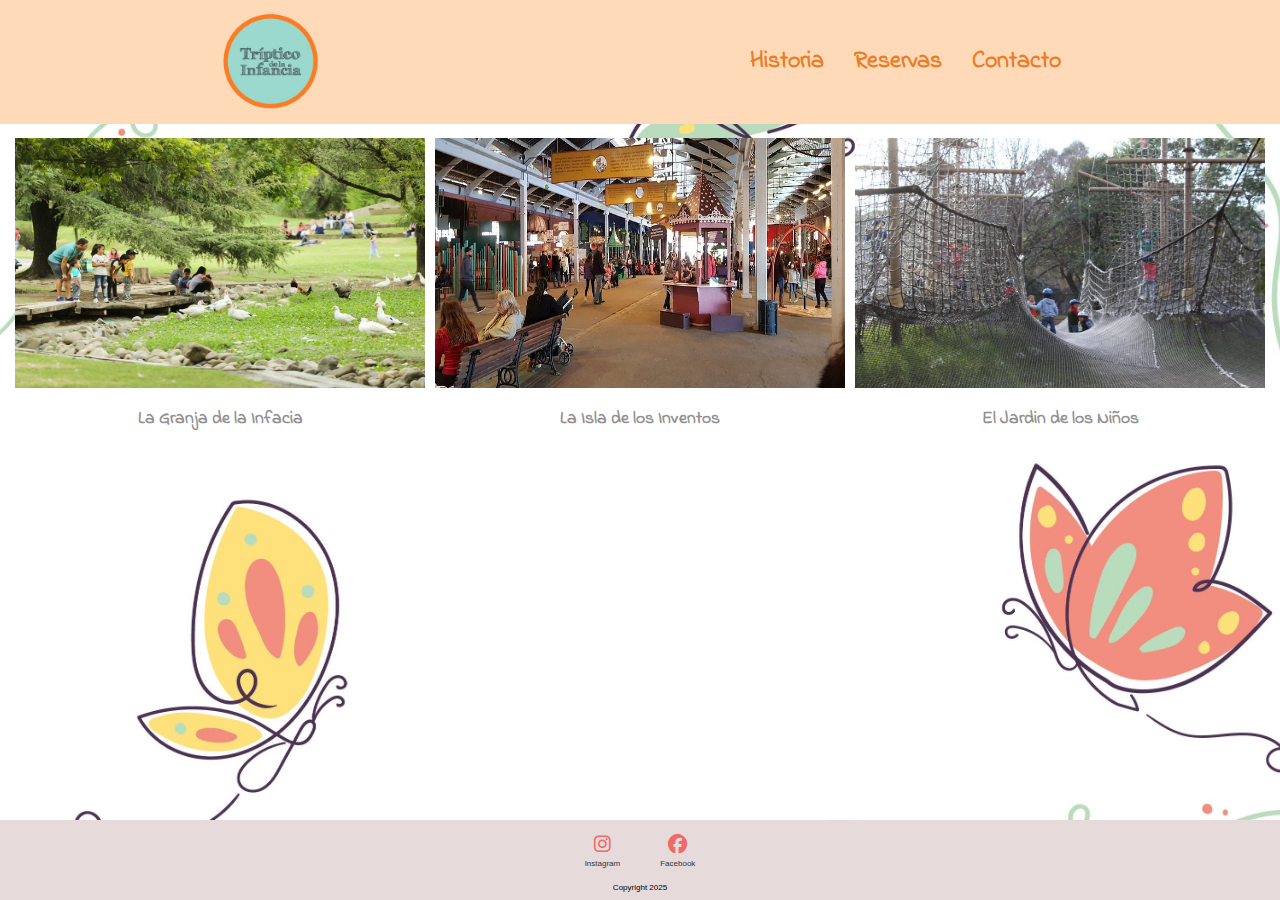
<file: index.html>
<!DOCTYPE html>
<html lang="en">
<head>
    <meta charset="UTF-8">
    <meta name="viewport" content="width=device-width, initial-scale=1.0">
    <link rel="stylesheet" href="style.css">
    <link rel="stylesheet" href="https://cdnjs.cloudflare.com/ajax/libs/font-awesome/6.7.2/css/all.min.css" integrity="sha512-Evv84Mr4kqVGRNSgIGL/F/aIDqQb7xQ2vcrdIwxfjThSH8CSR7PBEakCr51Ck+w+/U6swU2Im1vVX0SVk9ABhg==" crossorigin="anonymous" referrerpolicy="no-referrer" />
    <link rel="preconnect" href="https://fonts.googleapis.com">
    <link rel="preconnect" href="https://fonts.gstatic.com" crossorigin>
    <link href="https://fonts.googleapis.com/css2?family=Indie+Flower&family=Roboto:ital,wght@0,100..900;1,100..900&display=swap" rel="stylesheet">
    <link rel="shortcut icon" href="images/triptico.png"> <!--utiliza la imagen como icono en la pestaña-->
    <title>Triptico</title>
</head>
<body>
    <div class="fondo">
        <div class="grid"> 
            <header>        
                <img src="images/triptico.png" alt="">
                <!--navegacion-->
                <nav class="nav-links">
                    <a href="Historia.html">Historia</a>
                    <a href="Reservas.html">Reservas</a>
                    <a href="Contacto.html">Contacto</a>
                </nav>
                
            </header>
            <main>
                <div class="Bloque">    
                    <div class="div-imagen">
                        <div>
                            <a href="granja.html">
                                <img class="imagen" src="images/granja.jpg" alt="Granja de la Infacia">
                            </a>
                            <div class="text">La Granja de la Infacia</div>
                        </div>
                        <div>
                            <a href="isla.html">
                                <img class="imagen" src="images/isla.jpg" alt="Isla de los Inventos">
                            </a>
                            <div class="text">La Isla de los Inventos</div>
                        </div>
                        <div>
                            <a href="jardin.html">
                                <img class="imagen" src="images/jardin.jpg" alt="Jardin de los niños">
                            </a>
                            <div class="text">El Jardin de los Niños</div>
                        </div>
                        
                    </div>
                </div>
            </main>
        
        <!-- <main>
            para poner una barra de busqueda
                            <input type="text">

                <iframe width="560" height="315" src="https://www.youtube.com/embed/PNFU2q-JchU?si=Z2vnxca2Xh-wCuYt" title="YouTube video player" frameborder="0" allow="accelerometer; autoplay; clipboard-write; encrypted-media; gyroscope; picture-in-picture; web-share" referrerpolicy="strict-origin-when-cross-origin" allowfullscreen></iframe> --esto se obtiene de compartir "insertar" y ese mismo codigo es esto
            </main> 

                <p>Lorem, ipsum dolor sit amet consectetur adipisicing elit. Pariatur cum tenetur reprehenderit alias quidem excepturi, aut quam ex a vitae consequatur asperiores non maiores magni? Fuga nisi nobis iste labore!</p>
            <ul>
                <li>  Listando 1</li>
                <li>  Listando 2</li>
            </ul> 
                
        -->
            <footer>
                <div class="SocialMedia">
                    <div class="social-item">
                        <i class="fa-brands fa-instagram"></i>
                        <p>Instagram</p>
                    </div>
                    <div class="social-item">
                        <i class="fa-brands fa-facebook"></i>
                        <p>Facebook</p>
                    </div>
                </div>
                <div>
                    <p>Copyright 2025</p>
                </div>
            </footer>
        </div>
    </div>
</body>
</html>
</file>
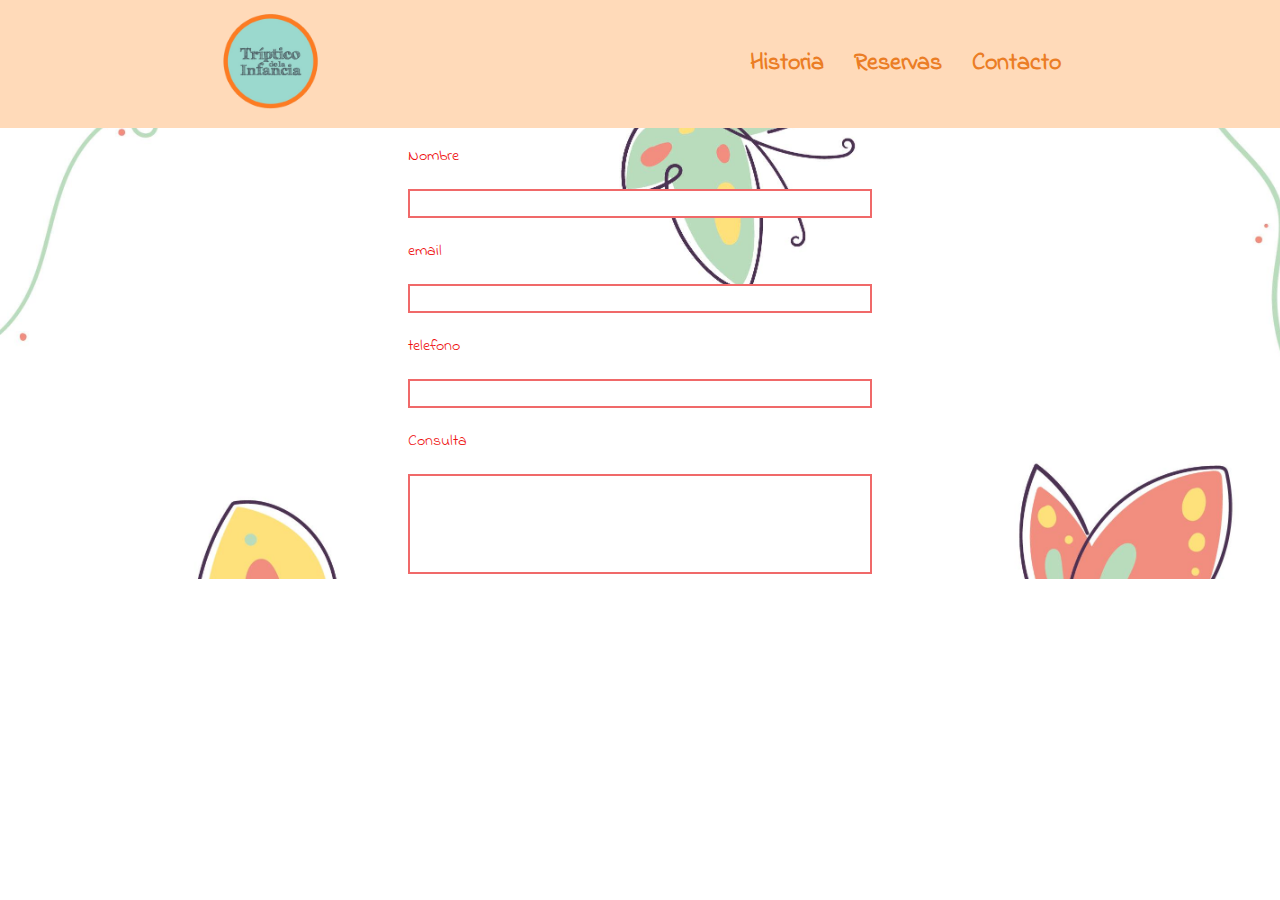
<file: Contacto.html>
<!DOCTYPE html>
<html lang="en">
<head>
    <meta charset="UTF-8">
    <link rel="stylesheet" href="style.css">
    <link rel="stylesheet" href="https://cdnjs.cloudflare.com/ajax/libs/font-awesome/6.7.2/css/all.min.css" integrity="sha512-Evv84Mr4kqVGRNSgIGL/F/aIDqQb7xQ2vcrdIwxfjThSH8CSR7PBEakCr51Ck+w+/U6swU2Im1vVX0SVk9ABhg==" crossorigin="anonymous" referrerpolicy="no-referrer" />
    <link rel="preconnect" href="https://fonts.googleapis.com">
    <link rel="preconnect" href="https://fonts.gstatic.com" crossorigin>
    <link href="https://fonts.googleapis.com/css2?family=Indie+Flower&family=Roboto:ital,wght@0,100..900;1,100..900&display=swap" rel="stylesheet">
    
    <meta name="viewport" content="width=device-width, initial-scale=1.0">
    <title>Contacto</title>
</head>
<body>
    <div class="fondo">
        <header>
            <a href="index.html">        
                <img src="images/triptico.png" alt="">
            </a>
                <!--navegacion-->
                <nav class="nav-links">
                    <a href="Historia.html">Historia</a>
                    <a href="Reservas.html">Reservas</a>                    
                    <a href="Contacto.html">Contacto</a>
                </nav>
            
        </header>
        <main>
            <div class="formulario">
                <p class="f-text">Nombre</p>
                <input type="text">
                <p class="f-text">email</p>
                <input type="email" name="" id="">
                <p class="f-text">telefono</p>
                <input type="tel" name="" id="">
                <p class="f-text">Consulta</p>
                <input class="consulta" type="text" name="" id="">
            </div>
        </main>
    </div>
</body>
</html>
</file>
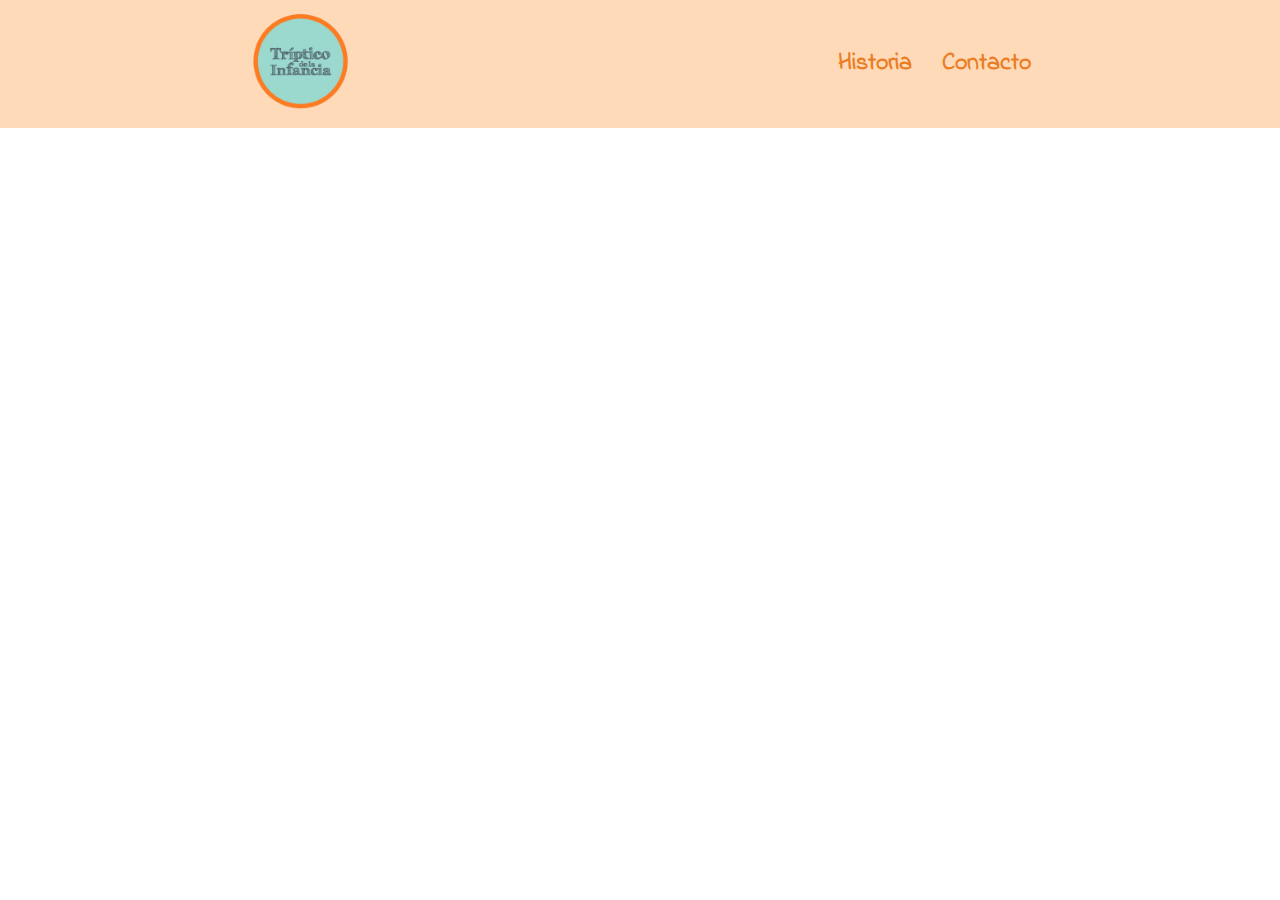
<file: Historia.html>
<!DOCTYPE html>
<html lang="en">
<head>
    <meta charset="UTF-8">
    <link rel="stylesheet" href="style.css">
    <link rel="stylesheet" href="https://cdnjs.cloudflare.com/ajax/libs/font-awesome/6.7.2/css/all.min.css" integrity="sha512-Evv84Mr4kqVGRNSgIGL/F/aIDqQb7xQ2vcrdIwxfjThSH8CSR7PBEakCr51Ck+w+/U6swU2Im1vVX0SVk9ABhg==" crossorigin="anonymous" referrerpolicy="no-referrer" />
    <link rel="preconnect" href="https://fonts.googleapis.com">
    <link rel="preconnect" href="https://fonts.gstatic.com" crossorigin>
    <link href="https://fonts.googleapis.com/css2?family=Indie+Flower&family=Roboto:ital,wght@0,100..900;1,100..900&display=swap" rel="stylesheet">
    
    <meta name="viewport" content="width=device-width, initial-scale=1.0">
    <title>Historia</title>
</head>
<body>
    <header>
        <a href="index.html">        
            <img src="images/triptico.png" alt="">
        </a>
            <!--navegacion-->
            <nav class="nav-links">
                <a href="Historia.html">Historia</a>
                <a href="Contacto.html">Contacto</a>
            </nav>
        
    </header>

</body>
</html>
</file>
<file: style.css>
/* * {
    margin: 0;
    padding: 0;
    box-sizing: border-box;
}*/
html, body {
    height: 100%;
    margin: 0;
    padding: 0;
    display:flex;
    flex-direction: column;
}    
.fondo{
    background-image:url(images/background.jpg);
    background-size: cover;
    /*position: relative;*/
    background-attachment: fixed;
}

.grid {
    display:grid;
    grid-template-areas: 
    "header" 
    "main" 
    "footer";
    grid-template-rows: auto 1fr auto;
    min-height: 100vh; /*altura de la pantalla*/
    }

header{ 
    grid-area: header;
    /*width: 100%;*/
    background-color: peachpuff;
    padding: 10px 20px;
    display: flex;
    align-items: center;
    justify-content: space-around;

    img{
        width: 102px;
        margin: 0%;
        }
    .nav-links{ 
        display: flex;
        gap: 10px; /* Espacio entre los textos */
        padding-left: 10px;
        }

    .nav-links a{
        font-family: Indie Flower;
        font-size: 1.5rem;
        color: #eb7d25;
        margin-left: 20px;
        font-weight: bold;
        text-decoration: none;
        cursor: pointer;
    }
    .nav-links a:hover{ /*paso por encima cambia de color*/
        color:blueviolet; /*background-color: y aca el color o hex; -- esto es para que aparezca un recuadrode ese color al pasar el mouse*/
    } 

}

main{
    grid-area: main;
    min-height: 0;
    /*display: flex;
    flex-direction: column;*/
    flex: 1;
    
    .div-imagen{
        display: grid;
        grid-template-columns: repeat(auto-fit, minmax(350px, 1fr)); /*con autofit mantengo el diseño aunque achique o agrande la pantalla*/
        text-align: center;
        /*gap: 1px;*/
        padding: 10px;
        justify-items: center;
    }
        
    .imagen{
        /*display: flex;*/
        width: 410px;
        height: 250px;
        padding: 4px;
        transition: transform 0.2s ease;
            }
    .imagen:hover{
        transform: scale(1.1);
        }

    .text{
        font-family: Indie Flower;
        font-weight: bold;
        font-size: 1.1rem;
        color: #929090;
        margin-top: 10px;
        /*transition: all 0.3s ease-in-out ;  ease inn out hace que el movimiento sea mas suave*/
        transition: opacity 0.5s ease, transform 0.5 ease;
        opacity: 1;
    }
    .text:hover{
        transform:translateY(-5px);
        opacity: 0.5;
    }
}

footer {
    background-color: #e6dada;
    text-align: center;
    font-family: 'Roboto', sans-serif;
    width: 100%;
    grid-area: footer;
}
    .SocialMedia {
        display: flex;
        justify-content: center;
        gap: 40px;
        margin-bottom: 15px;
        margin-top: 15px;
    }

    .social-item {
        /*display: flex;
        flex-direction: column;
        align-items: center;*/
        justify-content: center;
    }

    .social-item i {
        font-size: 1.2em;
        color: #f06969;
        margin-bottom: 5px;
    }

    .social-item p {
        margin: 0;
        font-size: 0.5rem;
        color: #333;
    }
    p{
        font-family:Verdana, Geneva, Tahoma, sans-serif;
        font-size: 0.5rem;
    }

/*Style Contacto*/
    .formulario{ 
        display: grid;
        justify-content: center;
        input, textarea{
            width: 50vh;
            padding: 5px;
            border: #f06969 solid 2px;
            margin: 5px 0;
        }

        .consulta {
            width: 100%;
            height: 100px;
            padding: 10px;
            box-sizing: border-box;
            resize: vertical;
            font-family: inherit;
            font-size: 1rem;
        }      
        
        .f-text{
            font-size: 1rem;
            font-family: 'Indie Flower';
            color: #ee0e0e;
        }
    }

/*Adaptacion*/
@media (max-width: 767px) {
    .div-imagen {
        grid-template-columns: repeat(auto-fit, minmax(200px, 1fr));
        padding: 5px;
    }

    header {
        flex-direction: row; 
        align-items: center;
        justify-content: space-between; 
        padding: 10px;
        }
        
        .nav-links {
        gap: 10px; 
        }
        
        .nav-links a {
            font-size: 1.2rem; 
        }
        
        img {
            width: 70px; 
        }
    }
</file>
